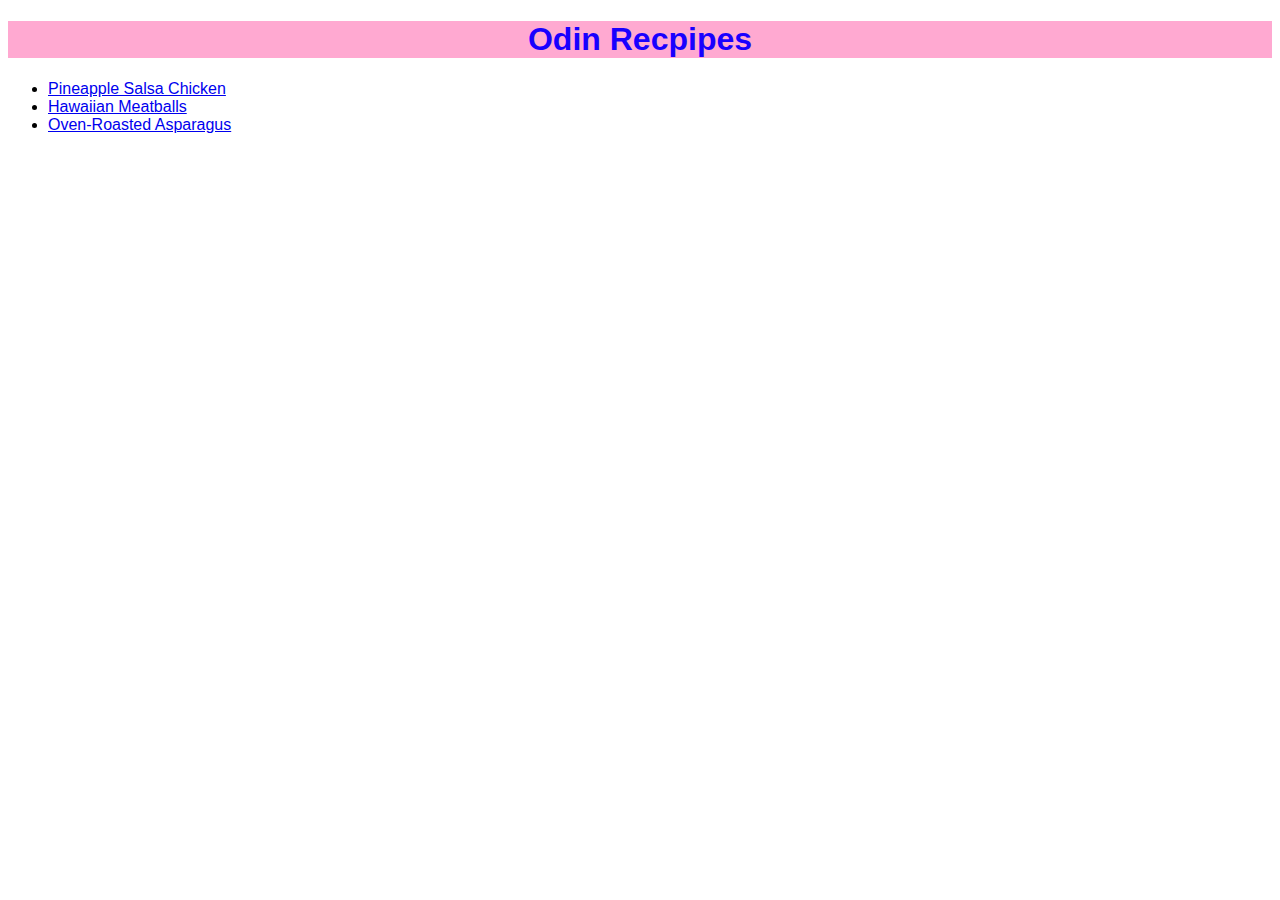
<file: index.html>
<!DOCTYPE html>
<html lang="en">
    <head>
        <meta charset="UTF-8">
        <title>Recipes</title>
        <link rel="stylesheet" href="./style.css">
    </head>

    <body>
        <h1>Odin Recpipes</h1>
        <ul>
            <li><a href="./recipes/pineapple-salsa-chicken.html">Pineapple Salsa Chicken</a></li>
            <li><a href="./recipes/hawaiian-meatballs.html">Hawaiian Meatballs</a></li>
            <li><a href="./recipes/oven-roasted-asparagus.html">Oven-Roasted Asparagus</a></li>
        </ul>
    </body>
</html>
</file>
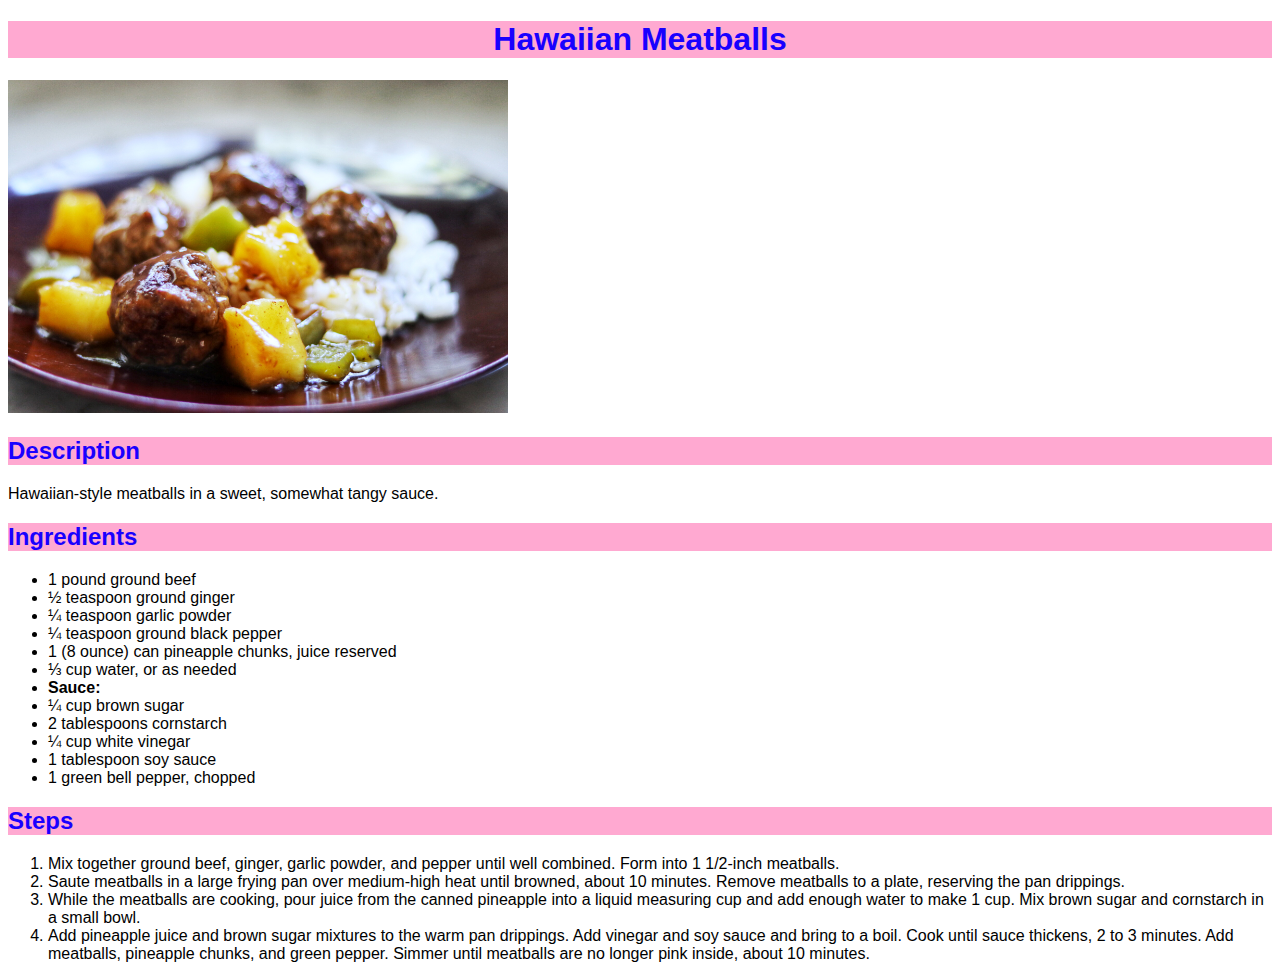
<file: recipes/hawaiian-meatballs.html>
<!DOCTYPE html>
<html lang="en">
    <head>
        <meta charset="UTF-8">
        <title>Hawaiian Meatballs</title>
        <link rel="stylesheet" href="../style.css">
    </head>
    
    <body>
        <h1>Hawaiian Meatballs</h1>
        <img src="../images/hawaiian-meatballs.jpg" alt="Hawaiian Meatballs">
        <h2>Description</h2>
        <p>Hawaiian-style meatballs in a sweet, somewhat tangy sauce.</p>
        <h2>Ingredients</h2>
        <ul>
            <li>1 pound ground beef</li>
            <li>½ teaspoon ground ginger</li>
            <li>¼ teaspoon garlic powder</li>
            <li>¼ teaspoon ground black pepper</li>
            <li>1 (8 ounce) can pineapple chunks, juice reserved</li>
            <li>⅓ cup water, or as needed</li>
            <li><strong>Sauce:</strong></li>
            <li>¼ cup brown sugar</li>
            <li>2 tablespoons cornstarch</li>
            <li>¼ cup white vinegar</li>
            <li>1 tablespoon soy sauce</li>
            <li>1 green bell pepper, chopped</li>
        </ul>
        <h2>Steps</h2>
        <ol>
            <li>Mix together ground beef, ginger, garlic powder, and pepper until well combined. Form into 1 1/2-inch meatballs.</li>
            <li>Saute meatballs in a large frying pan over medium-high heat until browned, about 10 minutes. Remove meatballs to a plate, reserving the pan drippings.</li>
            <li>While the meatballs are cooking, pour juice from the canned pineapple into a liquid measuring cup and add enough water to make 1 cup. Mix brown sugar and cornstarch in a small bowl.</li>
            <li>Add pineapple juice and brown sugar mixtures to the warm pan drippings. Add vinegar and soy sauce and bring to a boil. 
                Cook until sauce thickens, 2 to 3 minutes. Add meatballs, pineapple chunks, and green pepper. Simmer until meatballs are no longer pink inside, about 10 minutes.</li>
        </ol>
    </body>
</html>
</file>
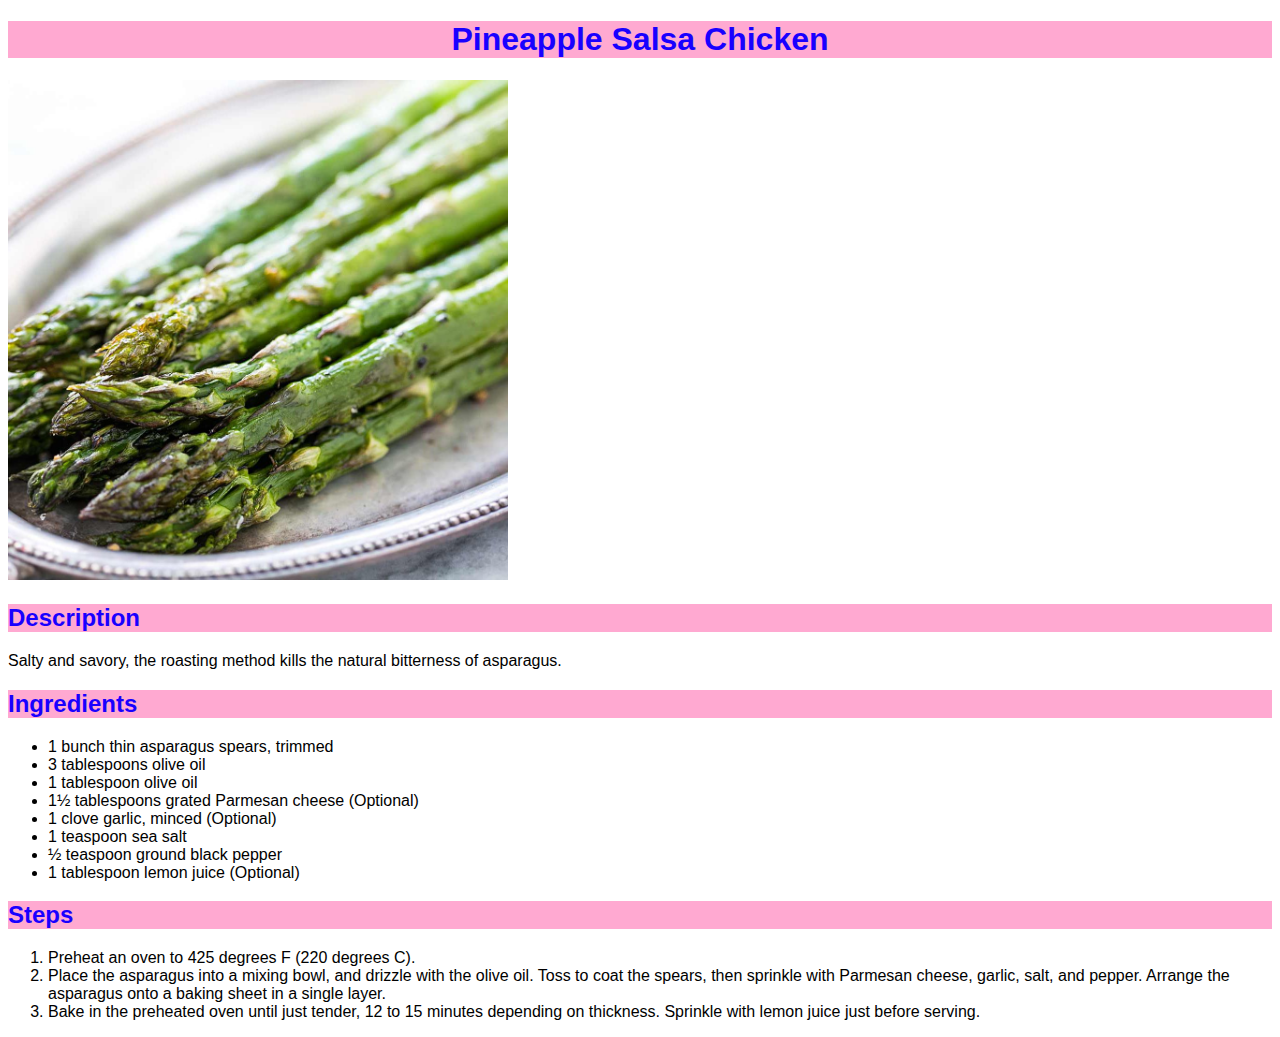
<file: recipes/oven-roasted-asparagus.html>
<!DOCTYPE html>
<html lang="en">
    <head>
        <meta charset="UTF-8">
        <title>Oven-Roasted Asparagus</title>
        <link rel="stylesheet" href="../style.css">
    </head>

    <body>
        <h1>Pineapple Salsa Chicken</h1>
        <img src="../images/oven-roasted-asparagus.jpg" alt="Oven-Roasted Asparagus">
        <h2>Description</h2>
        <p>Salty and savory, the roasting method kills the natural bitterness of asparagus.</p>
        <h2>Ingredients</h2>
        <ul>
            <li>1 bunch thin asparagus spears, trimmed</li>
            <li>3 tablespoons olive oil</li>
            <li>1 tablespoon olive oil</li>
            <li>1½ tablespoons grated Parmesan cheese (Optional)</li>
            <li>1 clove garlic, minced (Optional)</li>
            <li>1 teaspoon sea salt</li>
            <li>½ teaspoon ground black pepper</li>
            <li>1 tablespoon lemon juice (Optional)</li>
        </ul>
        <h2>Steps</h2>
        <ol>
            <li>Preheat an oven to 425 degrees F (220 degrees C).</li>
            <li>Place the asparagus into a mixing bowl, and drizzle with the olive oil. 
                Toss to coat the spears, then sprinkle with Parmesan cheese, garlic, salt, and pepper. Arrange the asparagus onto a baking sheet in a single layer.</li>
             <li>Bake in the preheated oven until just tender, 12 to 15 minutes depending on thickness. Sprinkle with lemon juice just before serving.</li>
        </ol>
    </body>
</html>
</file>
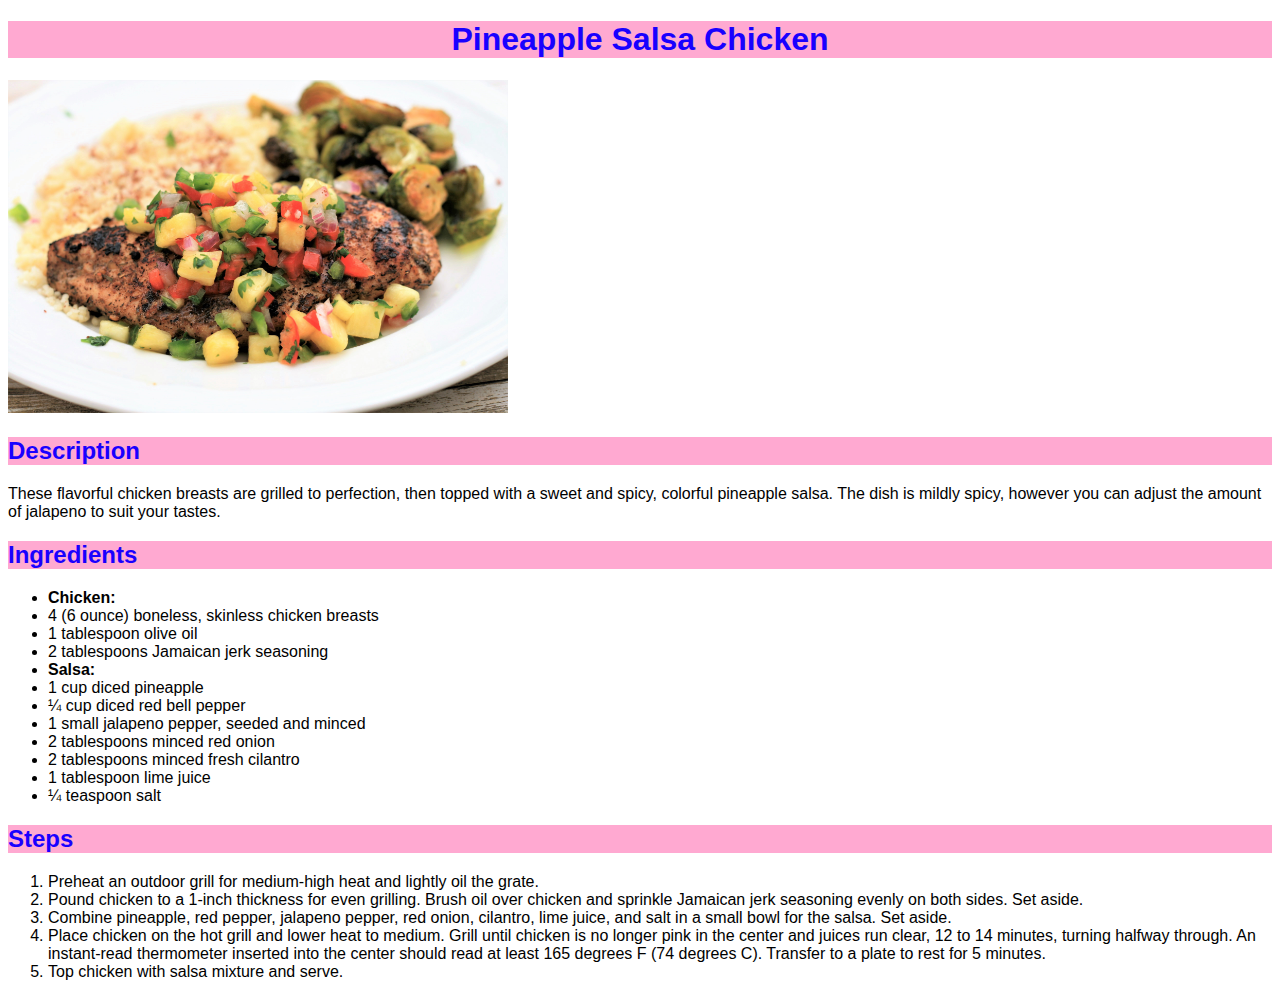
<file: recipes/pineapple-salsa-chicken.html>
<!DOCTYPE html>
<html lang="en">
    <head>
        <meta charset="UTF-8">
        <title>Pineapple Salsa Chicken</title>
        <link rel="stylesheet" href="../style.css">
    </head>
    
    <body>
        <h1>Pineapple Salsa Chicken</h1>
        <img src="../images/pineapple-salsa-chicken.jpg" alt="Pineapple Salsa Chicken">
        <h2>Description</h2>
        <p>These flavorful chicken breasts are grilled to perfection, then topped with a sweet and spicy, colorful pineapple salsa. 
            The dish is mildly spicy, however you can adjust the amount of jalapeno to suit your tastes.</p>
        <h2>Ingredients</h2>
        <ul>
            <li><strong>Chicken:</strong></li>
            <li>4 (6 ounce) boneless, skinless chicken breasts</li>
            <li>1 tablespoon olive oil</li>
            <li>2 tablespoons Jamaican jerk seasoning</li>
            <li><strong>Salsa:</strong></li>
            <li>1 cup diced pineapple</li>
            <li>¼ cup diced red bell pepper</li>
            <li>1 small jalapeno pepper, seeded and minced</li>
            <li>2 tablespoons minced red onion</li>
            <li>2 tablespoons minced fresh cilantro</li>
            <li>1 tablespoon lime juice</li>
            <li>¼ teaspoon salt</li>
        </ul>
        <h2>Steps</h2>
        <ol>
            <li>Preheat an outdoor grill for medium-high heat and lightly oil the grate.</li>
            <li>Pound chicken to a 1-inch thickness for even grilling. Brush oil over chicken and sprinkle Jamaican jerk seasoning evenly on both sides. Set aside.</li>
            <li>Combine pineapple, red pepper, jalapeno pepper, red onion, cilantro, lime juice, and salt in a small bowl for the salsa. Set aside.</li>
            <li>Place chicken on the hot grill and lower heat to medium. Grill until chicken is no longer pink in the center and juices run clear, 
            12 to 14 minutes, turning halfway through. An instant-read thermometer inserted into the center should read at least 165 degrees F (74 degrees C). Transfer to a plate to rest for 5 minutes.</li>
            <li>Top chicken with salsa mixture and serve.</li>
        </ol>
    </body>
</html>
</file>
<file: style.css>
img {
    width: 500px;
    height: auto;
}
h1,h2 {
    color:rgb(25, 0, 255);
    background-color: rgb(255, 169, 209);
}
h1 {
    text-align: center;
}

* {
    font-family: Arial, sans-serif;
}
</file>
